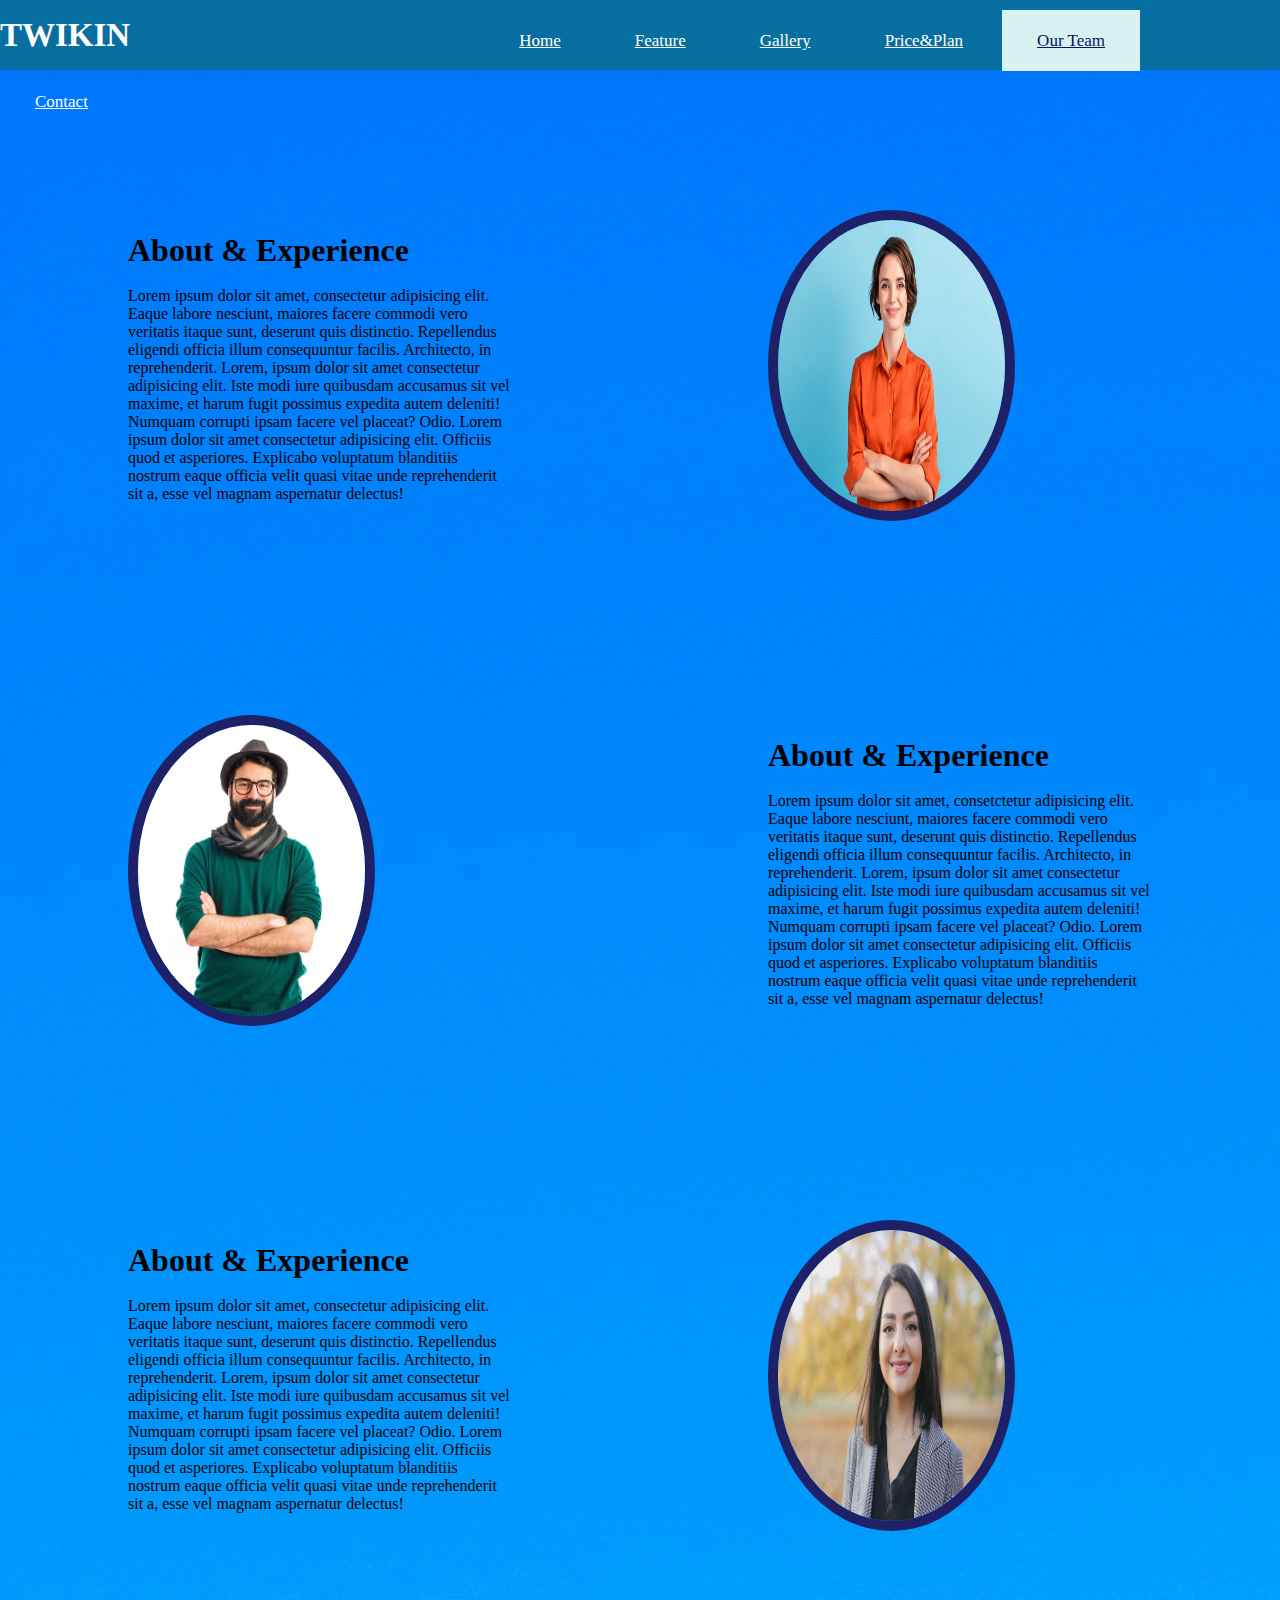
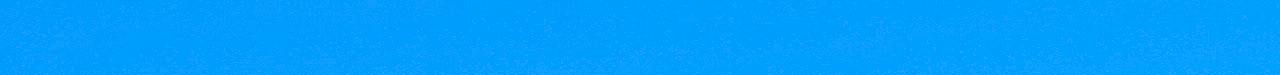
<file: team.html>
<!DOCTYPE html>
<html lang="en">
<head>
    <meta charset="UTF-8">
    <meta name="viewport" content="width=device-width, initial-scale=1.0">
    <title>Our Team</title>
    <link rel="stylesheet" href="nav.css">
    <style>
        .FirstSection{
            display: flex;
            justify-content: space-around;
            margin: 90px 0;
            align-items: center;
        }	
        .FirstSection > div{
            width: 30%;
        }
        .leftSection{
            font-size: 1rem;
        }
        .leftSection .buttons{
            padding: 50px 0;
        }
        .leftSection .btn{
            padding: 12px;
            color: white;
            border: 2px solid white;
            border-radius: 6px;
            font-size: 20px;
            cursor: pointer;
            background: #1e2167;

        }
        .rightSection img{
            height: 311px;
            width: 247px;             
            margin: 50px 0;
            border-radius: 50%;
            border: 10px solid #1e2167;
            
        }

    </style>
</head>
<body>
    <nav>
        <ul>
            <label class="logo">TWIKIN</label>
            <li><a href="index.html">Home</a></li>
            <li><a href="#">Feature </a>
                <ul>
                    <li><a href="SMS.html">Learning</a></li>
                    <li><a href="SMS.html">Resources</a></li>
                    <li><a href="SMS.html">Practice</a></li>
                </ul>
            </li>
            <li><a href="#">Gallery </a>
                <ul>
                    <li><a href="y200.html">2000</a></li>
                    <li><a href="y200.html">2001</a></li>
                    <li><a href="y200.html">2002</a></li>
                </ul>
            </li>
            <li ><a href="price.html">Price&Plan</a></li>
            <li ><a class="active" href="team.html">Our Team</a></li>
            <li ><a  href="contact.html">Contact</a></li>
        </ul>
    </nav>
    <section class="FirstSection">
        <div class="leftSection">
        <h1>About & Experience</h1><br>
            Lorem ipsum dolor sit amet, consectetur adipisicing elit. 
            Eaque labore nesciunt, maiores facere commodi vero veritatis itaque sunt, 
            deserunt quis distinctio. Repellendus eligendi 
            officia illum consequuntur facilis. Architecto, in reprehenderit.
            Lorem, ipsum dolor sit amet consectetur adipisicing elit. 
            Iste modi iure quibusdam 
            accusamus sit vel maxime, et harum fugit possimus expedita 
            autem deleniti! Numquam 
            corrupti ipsam facere vel placeat? Odio.
            Lorem ipsum dolor sit amet consectetur adipisicing elit. Officiis
            quod et asperiores.
            Explicabo voluptatum blanditiis nostrum eaque officia velit quasi 
            vitae unde reprehenderit 
            sit a, esse vel magnam aspernatur delectus!
        
        </div>
        <div class="rightSection">
            <img src="gb.png" alt="">
        </div>   
    </section>
    <section class="FirstSection">
        <div class="rightSection">
            <img src="pn.png" alt="">
        </div>
        <div class="leftSection">
        <h1>About & Experience</h1><br>
            Lorem ipsum dolor sit amet, consetctetur adipisicing elit. 
            Eaque labore nesciunt, maiores facere commodi vero veritatis itaque sunt, 
            deserunt quis distinctio. Repellendus eligendi 
            officia illum consequuntur facilis. Architecto, in reprehenderit.
            Lorem, ipsum dolor sit amet consectetur adipisicing elit. 
            Iste modi iure quibusdam 
            accusamus sit vel maxime, et harum fugit possimus expedita 
            autem deleniti! Numquam 
            corrupti ipsam facere vel placeat? Odio.
            Lorem ipsum dolor sit amet consectetur adipisicing elit. Officiis
            quod et asperiores.
            Explicabo voluptatum blanditiis nostrum eaque officia velit quasi 
            vitae unde reprehenderit 
            sit a, esse vel magnam aspernatur delectus!
        
        </div>
           
    </section>
<section class="FirstSection">
    <div class="leftSection">
    <h1>About & Experience</h1><br>
        Lorem ipsum dolor sit amet, consectetur adipisicing elit. 
        Eaque labore nesciunt, maiores facere commodi vero veritatis itaque sunt, 
        deserunt quis distinctio. Repellendus eligendi 
        officia illum consequuntur facilis. Architecto, in reprehenderit.
        Lorem, ipsum dolor sit amet consectetur adipisicing elit. 
        Iste modi iure quibusdam 
        accusamus sit vel maxime, et harum fugit possimus expedita 
        autem deleniti! Numquam 
        corrupti ipsam facere vel placeat? Odio.
        Lorem ipsum dolor sit amet consectetur adipisicing elit. Officiis
        quod et asperiores.
        Explicabo voluptatum blanditiis nostrum eaque officia velit quasi 
        vitae unde reprehenderit 
        sit a, esse vel magnam aspernatur delectus!
    
    </div>
    <div class="rightSection">
        <img src="bg.png" alt="">
    </div>   
</section>
</body>
</html>
</file>
<file: nav.css>
*{
  margin: 0px;
  padding: 0px;
  list-style: none;
  box-sizing: border-box;
  }
  body{
      background-image: url(background1.png);
  }
  nav .logo{
      color: white;
      font-size: 33px;
      font-weight: bold;
      line-height: 70px;
      padding-right: 350px;
    }
    nav{
      height: 70px;
      background: #076f9f;
      box-shadow: 0 3px 15px rgba(6, 106, 238, 0.475);
    }
    nav ul{
      float: right;
      margin-right: 30px;
    }
    nav ul li{
      display: inline-block;
    }
    nav ul li a{
      color: white;
      display: block;
      padding: 3px 35px;
      line-height: 55px;
      font-size: 17px;
      transition: .5s;
    }
    .active{
      background-color: #d8f2f2;
    }
    nav ul li a:hover,
    nav ul li a.active{
      color: #061466;
    }
    nav ul ul{
      position: absolute;
      top: 85px;
      border-top: 3px solid #d8f2f2;
      opacity: 0;
      visibility: hidden;
    }
    nav ul li:hover > ul{
      top: 70px;
      opacity: 1;
      visibility: visible;
      transition: .3s linear;
    }
    nav ul ul li{
      width: 180px;
      display: list-item;
      position: relative;
      border: 1px solid #e5ecef;
      border-top: none;
    }
    nav ul ul li a{
      line-height: 50px;
    }
    nav ul ul ul{
      border-top: none;
    }
    nav ul ul ul li{
      position: relative;
      top: -70px;
      left: 150px;
    }
    nav ul ul li a i{
      margin-left: 45px;
    }
</file>
